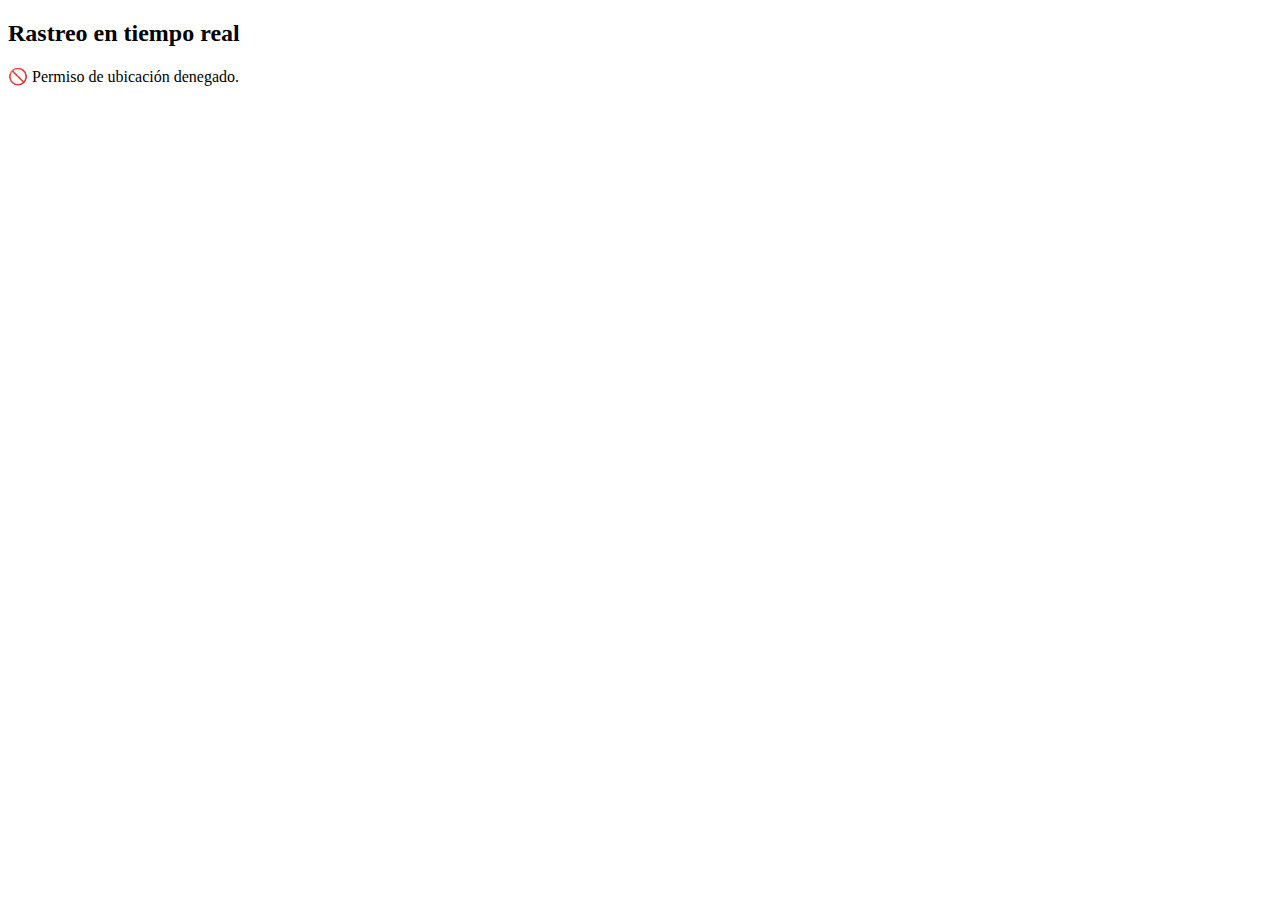
<file: rastreo.html>
<!DOCTYPE html>
<html lang="es">
<head>
  <meta charset="UTF-8">
  <title>Rastreo Vehicular</title>
</head>
<body>
  <h2>Rastreo en tiempo real</h2>
  <p id="estado">Esperando ubicación...</p>

  <script>
    const nombre = prompt("Ingrese su nombre o ID del vehículo:");

    function enviarUbicacion(lat, lng) {
      fetch("/actualizar_ubicacion", {
        method: "POST",
        headers: { "Content-Type": "application/json" },
        body: JSON.stringify({ nombre, lat, lng })
      })
      .then(res => res.json())
      .then(data => console.log("✅ Ubicación enviada:", data))
      .catch(err => console.error("❌ Error al enviar:", err));
    }

    if (navigator.geolocation) {
      navigator.geolocation.watchPosition(pos => {
        const lat = pos.coords.latitude;
        const lng = pos.coords.longitude;
        document.getElementById("estado").innerText = `Ubicación actual: ${lat}, ${lng}`;
        enviarUbicacion(lat, lng);
      }, err => {
  let msg = "⚠️ Error al obtener la ubicación.";
  if (err.code === 1) msg = "🚫 Permiso de ubicación denegado.";
  if (err.code === 2) msg = "📶 No se pudo determinar la posición (sin señal GPS o red).";
  if (err.code === 3) msg = "⏰ Tiempo de espera agotado.";
  document.getElementById("estado").innerText = msg;
  console.error("Detalles del error:", err);

      }, { enableHighAccuracy: true, maximumAge: 5000, timeout: 10000 });
    } else {
      document.getElementById("estado").innerText = "Tu navegador no soporta geolocalización.";
    }
  </script>
</body>
</html>
</file>
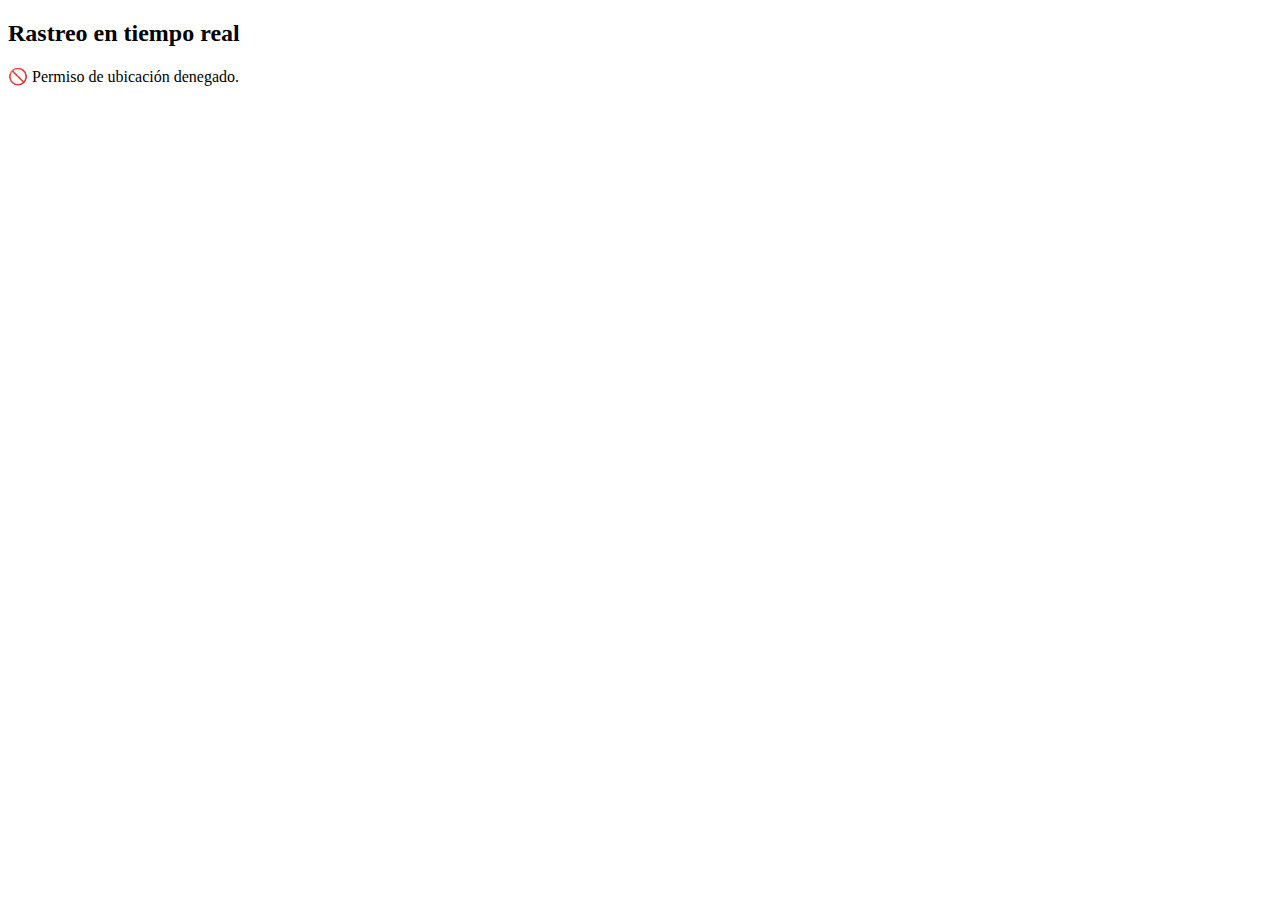
<file: templates/rastreo.html>
<!DOCTYPE html>
<html lang="es">
<head>
  <meta charset="UTF-8">
  <title>Rastreo Vehicular</title>
</head>
<body>
  <h2>Rastreo en tiempo real</h2>
  <p id="estado">Esperando ubicación...</p>

  <script>
    const nombre = prompt("Ingrese su nombre o ID del vehículo:");

    function enviarUbicacion(lat, lng) {
      fetch("/actualizar_ubicacion", {
        method: "POST",
        headers: { "Content-Type": "application/json" },
        body: JSON.stringify({ nombre, lat, lng })
      })
      .then(res => res.json())
      .then(data => console.log("✅ Ubicación enviada:", data))
      .catch(err => console.error("❌ Error al enviar:", err));
    }

    if (navigator.geolocation) {
      navigator.geolocation.watchPosition(pos => {
        const lat = pos.coords.latitude;
        const lng = pos.coords.longitude;
        document.getElementById("estado").innerText = `Ubicación actual: ${lat}, ${lng}`;
        enviarUbicacion(lat, lng);
      }, err => {
  let msg = "⚠️ Error al obtener la ubicación.";
  if (err.code === 1) msg = "🚫 Permiso de ubicación denegado.";
  if (err.code === 2) msg = "📶 No se pudo determinar la posición (sin señal GPS o red).";
  if (err.code === 3) msg = "⏰ Tiempo de espera agotado.";
  document.getElementById("estado").innerText = msg;
  console.error("Detalles del error:", err);

      }, { enableHighAccuracy: true, maximumAge: 5000, timeout: 10000 });
    } else {
      document.getElementById("estado").innerText = "Tu navegador no soporta geolocalización.";
    }
  </script>
</body>
</html>
</file>
